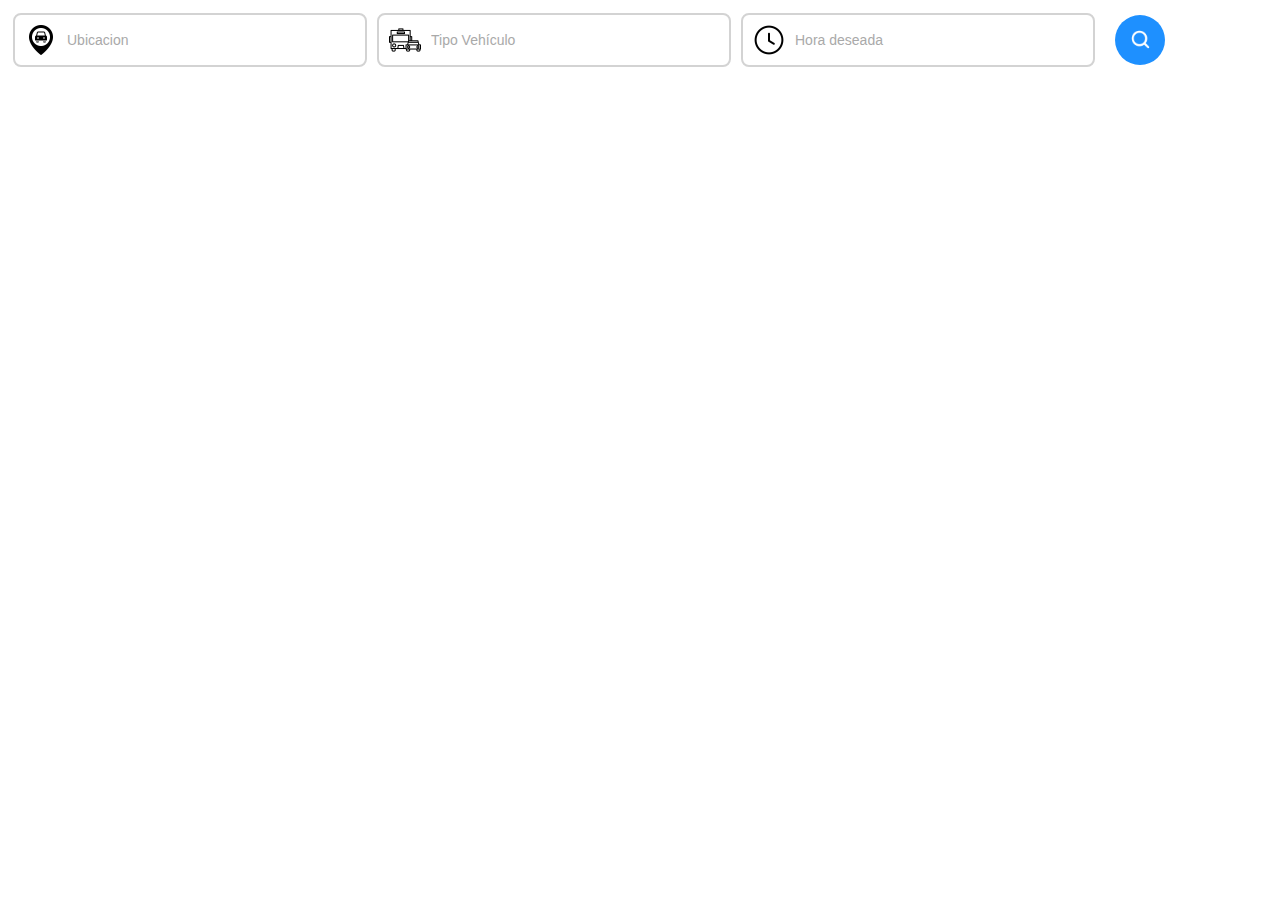
<file: components/filter-basic/index.htm>
<!DOCTYPE html>
<html lang="en">
<head>
    <meta charset="UTF-8">
    <meta http-equiv="X-UA-Compatible" content="IE=edge">
    <meta name="viewport" content="width=device-width, initial-scale=1.0">
    <title>filter</title>
    <link rel="stylesheet" href="style.css">
</head>
<body>

    <div class="container">
        <div class="input_container">
            <img src="../../assets/carro.png" alt="">

            <select id="location">
                <option value="">Ubicacion</option>
            </select>
        </div>
        <div class="input_container">
            <img src="../../assets/transporte-publico.png" alt="">

           <select id="type-vehicle">
            <option value="">Tipo Vehículo</option>
            <option value="car">Carro</option>
            <option value="truck">camioneta</option>
            <option value="recreational">Vehículos recreativos</option>
            <option value="commercial">Vehículos comerciales</option>
            <option value="all">todos</option>
           </select>
        </div>
        <div class="input_container">
            <img src="../../assets/reloj.png" alt="">

            <select  id="time">
                <option value="">Hora deseada</option>
                <option data-time="0" value="1200AM">00:00</option>
                <option data-time="15" value="1215AM">00:15</option>
                <option data-time="30" value="1230AM">00:30</option>
                <option data-time="45" value="1245AM">00:45</option>
                <option data-time="60" value="0100AM">01:00</option>
                <option data-time="75" value="0115AM">01:15</option>
                <option data-time="90" value="0130AM">01:30</option>
                <option data-time="105" value="0145AM">01:45</option>
                <option data-time="120" value="0200AM">02:00</option>
                <option data-time="135" value="0215AM">02:15</option>
                <option data-time="150" value="0230AM">02:30</option>
                <option data-time="165" value="0245AM">02:45</option>
                <option data-time="180" value="0300AM">03:00</option>
                <option data-time="195" value="0315AM">03:15</option>
                <option data-time="210" value="0330AM">03:30</option>
                <option data-time="225" value="0345AM">03:45</option>
                <option data-time="240" value="0400AM">04:00</option>
                <option data-time="255" value="0415AM">04:15</option>
                <option data-time="270" value="0430AM">04:30</option>
                <option data-time="285" value="0445AM">04:45</option>
                <option data-time="300" value="0500AM">05:00</option>
                <option data-time="315" value="0515AM">05:15</option>
                <option data-time="330" value="0530AM">05:30</option>
                <option data-time="345" value="0545AM">05:45</option>
                <option data-time="360" value="0600AM">06:00</option>
                <option data-time="375" value="0615AM">06:15</option>
                <option data-time="390" value="0630AM">06:30</option>
                <option data-time="405" value="0645AM">06:45</option>
                <option data-time="420" value="0700AM">07:00</option>
                <option data-time="435" value="0715AM">07:15</option>
                <option data-time="450" value="0730AM">07:30</option>
                <option data-time="465" value="0745AM">07:45</option>
                <option data-time="480" value="0800AM">08:00</option>
                <option data-time="495" value="0815AM">08:15</option>
                <option data-time="510" value="0830AM">08:30</option>
                <option data-time="525" value="0845AM">08:45</option>
                <option data-time="540" value="0900AM">09:00</option>
                <option data-time="555" value="0915AM">09:15</option>
                <option data-time="570" value="0930AM">09:30</option>
                <option data-time="585" value="0945AM">09:45</option>
                <option data-time="600" value="1000AM">10:00</option>
                <option data-time="615" value="1015AM">10:15</option>
                <option data-time="630" value="1030AM">10:30</option>
                <option data-time="645" value="1045AM">10:45</option>
                <option data-time="660" value="1100AM">11:00</option>
                <option data-time="675" value="1115AM">11:15</option>
                <option data-time="690" value="1130AM">11:30</option>
                <option data-time="705" value="1145AM">11:45</option>
                <option data-time="720" value="1200PM">12:00</option>
                <option data-time="735" value="1215PM">12:15</option>
                <option data-time="750" value="1230PM">12:30</option>
                <option data-time="765" value="1245PM">12:45</option>
                <option data-time="780" value="0100PM">13:00</option>
                <option data-time="795" value="0115PM">13:15</option>
                <option data-time="810" value="0130PM">13:30</option>
                <option data-time="825" value="0145PM">13:45</option>
                <option data-time="840" value="0200PM">14:00</option>
                <option data-time="855" value="0215PM">14:15</option>
                <option data-time="870" value="0230PM">14:30</option>
                <option data-time="885" value="0245PM">14:45</option>
                <option data-time="900" value="0300PM">15:00</option>
                <option data-time="915" value="0315PM">15:15</option>
                <option data-time="930" value="0330PM">15:30</option>
                <option data-time="945" value="0345PM">15:45</option>
                <option data-time="960" value="0400PM">16:00</option>
                <option data-time="975" value="0415PM">16:15</option>
                <option data-time="990" value="0430PM">16:30</option>
                <option data-time="1005" value="0445PM">16:45</option>
                <option data-time="1020" value="0500PM">17:00</option>
                <option data-time="1035" value="0515PM">17:15</option>
                <option data-time="1050" value="0530PM">17:30</option>
                <option data-time="1065" value="0545PM">17:45</option>
                <option data-time="1080" value="0600PM">18:00</option>
                <option data-time="1095" value="0615PM">18:15</option>
                <option data-time="1110" value="0630PM">18:30</option>
                <option data-time="1125" value="0645PM">18:45</option>
                <option data-time="1140" value="0700PM">19:00</option>
                <option data-time="1155" value="0715PM">19:15</option>
                <option data-time="1170" value="0730PM">19:30</option>
                <option data-time="1185" value="0745PM">19:45</option>
                <option data-time="1200" value="0800PM">20:00</option>
                <option data-time="1215" value="0815PM">20:15</option>
                <option data-time="1230" value="0830PM">20:30</option>
                <option data-time="1245" value="0845PM">20:45</option>
                <option data-time="1260" value="0900PM">21:00</option>
                <option data-time="1275" value="0915PM">21:15</option>
                <option data-time="1290" value="0930PM">21:30</option>
                <option data-time="1305" value="0945PM">21:45</option>
                <option data-time="1320" value="1000PM">22:00</option>
                <option data-time="1335" value="1015PM">22:15</option>
                <option data-time="1350" value="1030PM">22:30</option>
                <option data-time="1365" value="1045PM">22:45</option>
                <option data-time="1380" value="1100PM">23:00</option>
                <option data-time="1395" value="1115PM">23:15</option>
                <option data-time="1410" value="1130PM">23:30</option>
                <option data-time="1425" value="1145PM">23:45</option>
            </select>
        </div>

        <div class="button-container">
            <button><img src="../../assets/lupa.png" alt=""></button>
        </div>
    </div>
    
</body>
</html>
</file>
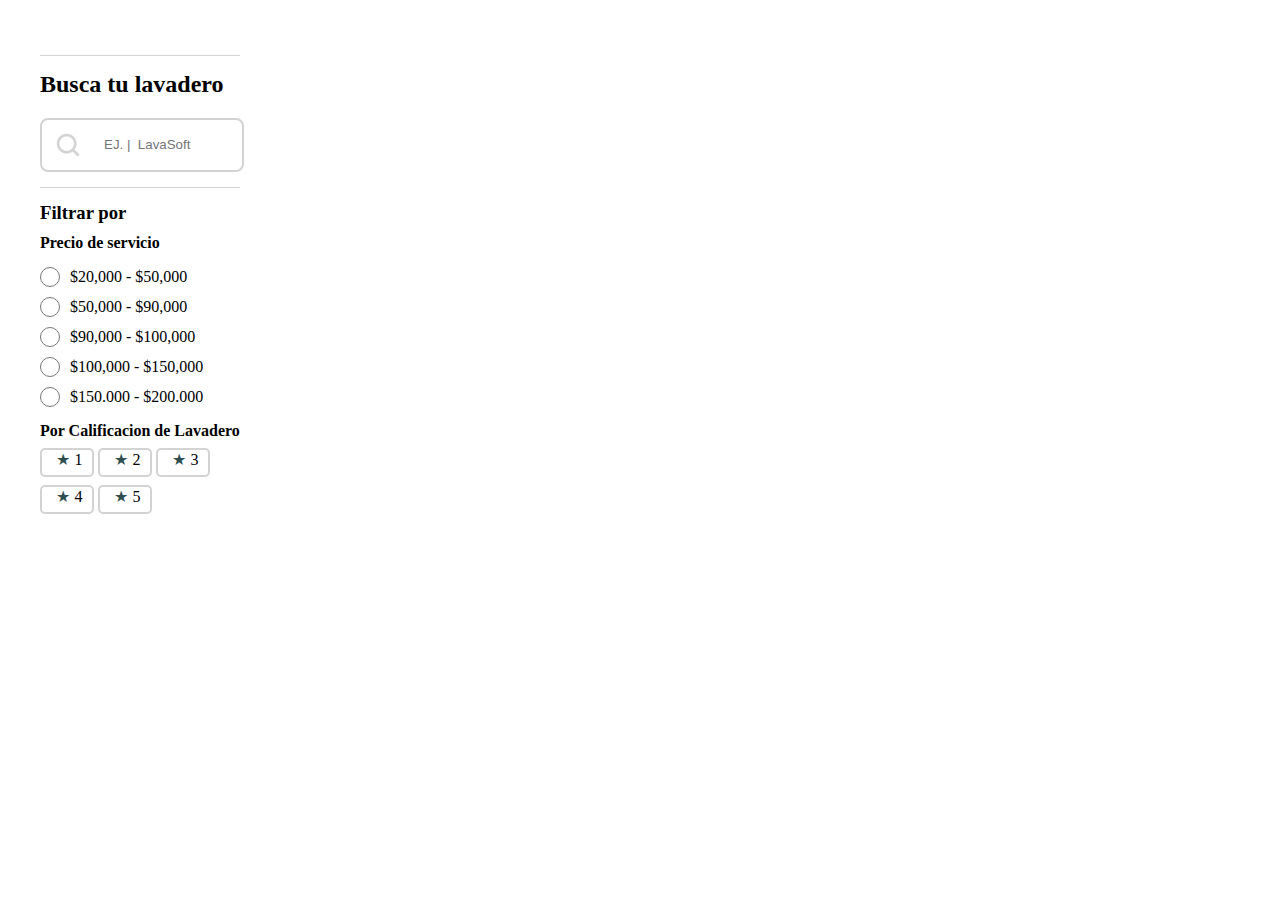
<file: components/filter-complete/index.htm>
<!DOCTYPE html>
<html lang="en">
<head>
    <meta charset="UTF-8">
    <meta http-equiv="X-UA-Compatible" content="IE=edge">
    <meta name="viewport" content="width=device-width, initial-scale=1.0">
    <title>filter</title>
    <link rel="stylesheet" href="style.css">
</head>
<body>
    <div class="container">
       <form action="">
        <div class="line"></div>
        <section class="search">
            <h2>Busca tu lavadero</h2>

            <div class="input-container">
                <img src="../../assets/lupa-gris.png" alt="">
                <input type="text" id="search" placeholder="EJ. |  LavaSoft">
            </div>
        </section>
        <div class="line"></div>
        <section>
            <h3>Filtrar por </h3>

            <div class="price">
               <strong> Precio de servicio</strong>

                <div> <input type="radio"class="radio" name="price" id="price1"><label for="price1">$20,000 - $50,000</label></div>
                <div><input type="radio" class="radio"name="price" id="price2"> <label for="price2">$50,000 - $90,000</label></div>
                <div><input type="radio" class="radio"name="price" id="price3"> <label for="price3">$90,000 - $100,000</label></div>
                <div><input type="radio" class="radio"name="price" id="price4"> <label for="price4">$100,000 - $150,000</label></div>
                <div><input type="radio" class="radio"name="price" id="price5"><label for="price5">$150.000 - $200.000</label></div>
            </div>

            
            <div class="calification"> 
                <strong>Por Calificacion de Lavadero</strong>
                
                <div><input type="checkbox" name="" id="star1"> <label for="star1">1</label></div>
                <div><input type="checkbox" name="" id="star2"> <label for="star2">2</label></div>
                <div><input type="checkbox" name="" id="star3"> <label for="star3">3</label></div>
                <div><input type="checkbox" name="" id="star4"> <label for="star4">4</label></div>
                <div><input type="checkbox" name="" id="star5"> <label for="star5">5</label></div>
            </div>
        </section>
       </form>
    </div>
</body>
</html>
</file>
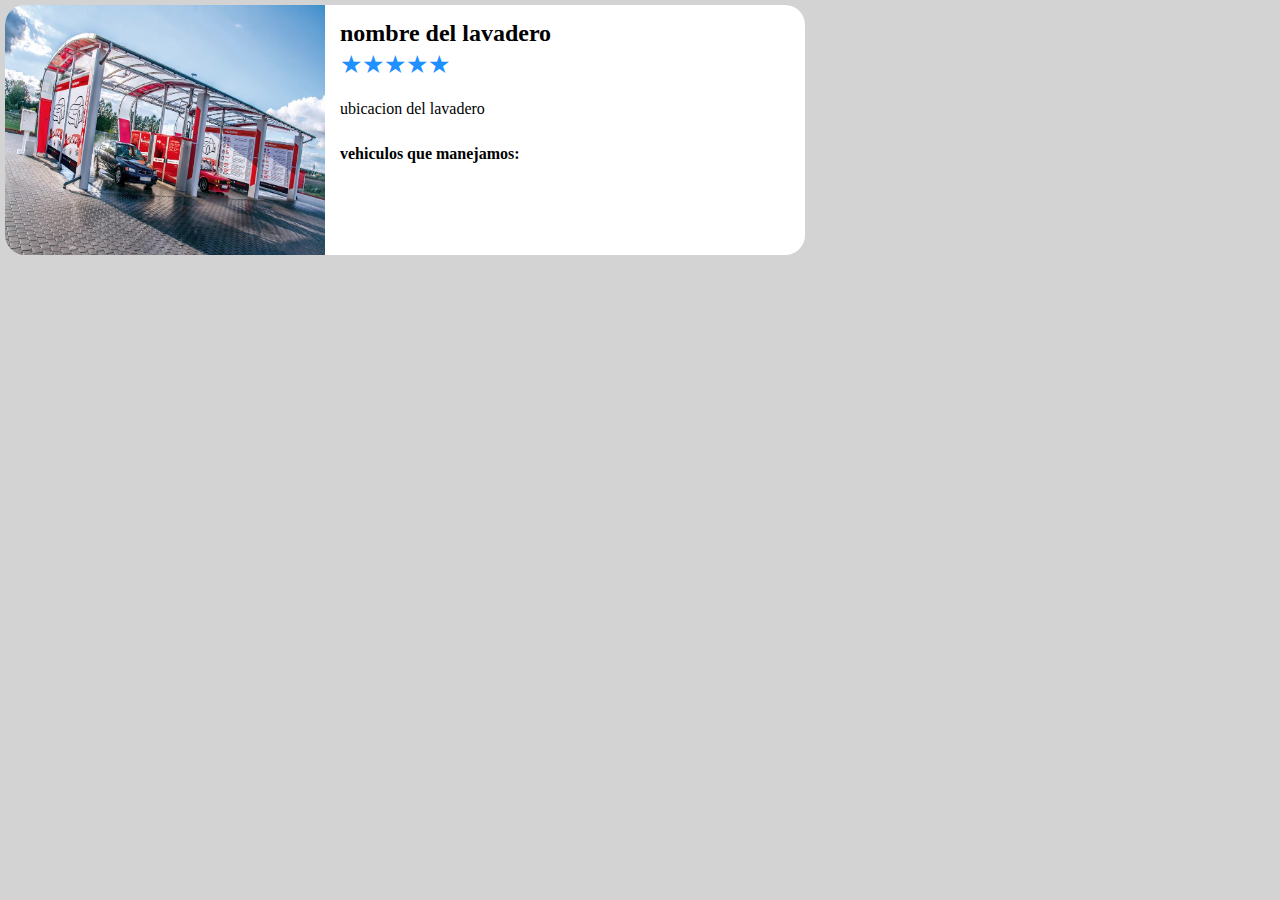
<file: components/preview-carwash/index.htm>
<!DOCTYPE html>
<html lang="en">
<head>
    <meta charset="UTF-8">
    <meta http-equiv="X-UA-Compatible" content="IE=edge">
    <meta name="viewport" content="width=device-width, initial-scale=1.0">
    <link rel="stylesheet" href="style.css">
    <title>preview</title>
</head>
<body>
    <div class="container">
        <div class="container-img">
            <img src="../../assets/lavadero.png" alt="">
        </div>
        <div class="data-carwash">
            <div class="data">
                <h2>nombre del lavadero</h2>
                <span id="stars">★★★★★</span> <br>
                <span id="ubication">ubicacion del lavadero</span>
            </div>
            <div class="data">
                <strong>vehiculos que manejamos:</strong>
            </div>
        </div>
    </div>
</body>
</html>
</file>
<file: components/filter-basic/style.css>
.container {
  display: flex;
  align-items: center;
}

.input_container {
  width: 350px;
  height: 50px;
  display: flex;
  flex-direction: row;
  align-items: center;
  background-color: #FFFFFF;
  border-radius: 8px;
  margin: 5px;
  border: 2px solid #D3D3D3;
}
.input_container img {
  width: 2rem;
  height: auto;
  margin: 0px 10px 0px 10px;
  -webkit-user-select: none;
     -moz-user-select: none;
          user-select: none;
}
.input_container:hover {
  border-color: #000000;
}

select {
  -webkit-appearance: none;
  -moz-appearance: none;
  appearance: none;
  background: url(https://cdn-icons-png.flaticon.com/512/32/32195.png) no-repeat 95% 50%;
  background-size: 10px;
  border: 0;
  border-radius: 0;
  width: 100%;
  font-size: 14px;
  color: #A9A9A9;
  font-weight: 300;
  line-height: 1.5;
  height: 40px;
  cursor: pointer;
}
select:focus {
  outline: none !important;
}

select::-ms-expand {
  display: none;
}

.button-container {
  background: #1E90FF;
  border-radius: 100%;
  margin-left: 15px;
  border: none;
  width: 50px;
  height: 50px;
  text-align: center;
  cursor: pointer;
}
.button-container button {
  background: transparent;
  border: none;
  margin-block: 12px;
  padding: 0;
}
.button-container button img {
  width: 25px;
  height: 25px;
  cursor: pointer;
  -webkit-user-select: none;
     -moz-user-select: none;
          user-select: none;
}
.button-container:hover {
  cursor: pointer;
  background: #87CEEB;
}/*# sourceMappingURL=style.css.map */
</file>
<file: components/filter-complete/style.css>
@charset "UTF-8";
* {
  margin: 0;
  padding: 0;
}

.container {
  display: flex;
  flex-direction: column;
  margin: 15px;
  border-radius: 20px;
  width: 200px;
  border-radius: 16px;
  padding: 25px;
}

.input-container {
  width: 200px;
  height: 50px;
  display: flex;
  flex-direction: row;
  align-items: center;
  background-color: #FFFFFF;
  border-radius: 8px;
  border: 2px solid #D3D3D3;
}
.input-container img {
  width: 2rem;
  height: auto;
  margin: 0px 10px 0px 10px;
  -webkit-user-select: none;
     -moz-user-select: none;
          user-select: none;
}
.input-container:hover {
  border-color: #000000;
}
.input-container #search {
  padding: 10px;
  border: none;
  width: 90%;
  color: dimgray;
}
.input-container #search:focus {
  outline: none;
}

.line {
  width: 200px;
  height: 0.5px;
  background: #D3D3D3;
  margin: 15px 0px 15px 0px;
}

h2 {
  -webkit-margin-after: 20px;
          margin-block-end: 20px;
}

.price {
  display: flex;
  flex-direction: column;
}
.price div {
  margin-block: 5px;
  display: flex;
  align-items: center;
}
.price div .radio {
  width: 20px;
  height: 20px;
  margin-right: 10px;
}
.price div .radio:checked {
  -webkit-appearance: none;
     -moz-appearance: none;
          appearance: none;
  border: solid 2px #1E90FF !important;
  border-radius: 10px;
  background: radial-gradient(#1E90FF, #FFFFFF);
}

.calification {
  margin-top: 10px;
}
.calification div {
  width: 40px;
  height: 20px;
  padding: 5;
  border: solid #D3D3D3 2px;
  border-radius: 5px;
  display: inline-block;
  text-align: center;
  margin-top: 8px;
  padding: 0px 5px 5px 5px;
  cursor: pointer;
}
.calification div:hover {
  background: #D3D3D3;
  border-color: #A9A9A9;
}
.calification div input {
  -webkit-appearance: none;
     -moz-appearance: none;
          appearance: none;
}
.calification div input:checked ~ label::before {
  color: #1E90FF;
}
.calification div label {
  cursor: pointer;
}
.calification div label::before {
  content: "★";
  color: darkslategrey;
  margin-right: 5px;
}

strong {
  margin-block: 10px;
}/*# sourceMappingURL=style.css.map */
</file>
<file: components/preview-carwash/style.css>
* {
  margin: 0px;
  padding: 0px;
}

body {
  background: #D3D3D3;
}

.container {
  overflow: hidden;
  width: 800px;
  height: 250px;
  border-radius: 20px;
  background-color: #FFFFFF;
  display: flex;
  margin: 5px;
}

#stars {
  display: block;
  color: #1E90FF;
  font-size: 25px;
  margin-block: 3px;
}

.container-img {
  overflow: hidden;
  width: 350px;
  height: 250px;
}
.container-img img {
  block-size: 100%;
  inline-size: 100%;
}

.data-carwash {
  padding: 15px;
}
.data-carwash .data {
  width: 450px;
  height: 125px;
}/*# sourceMappingURL=style.css.map */
</file>
